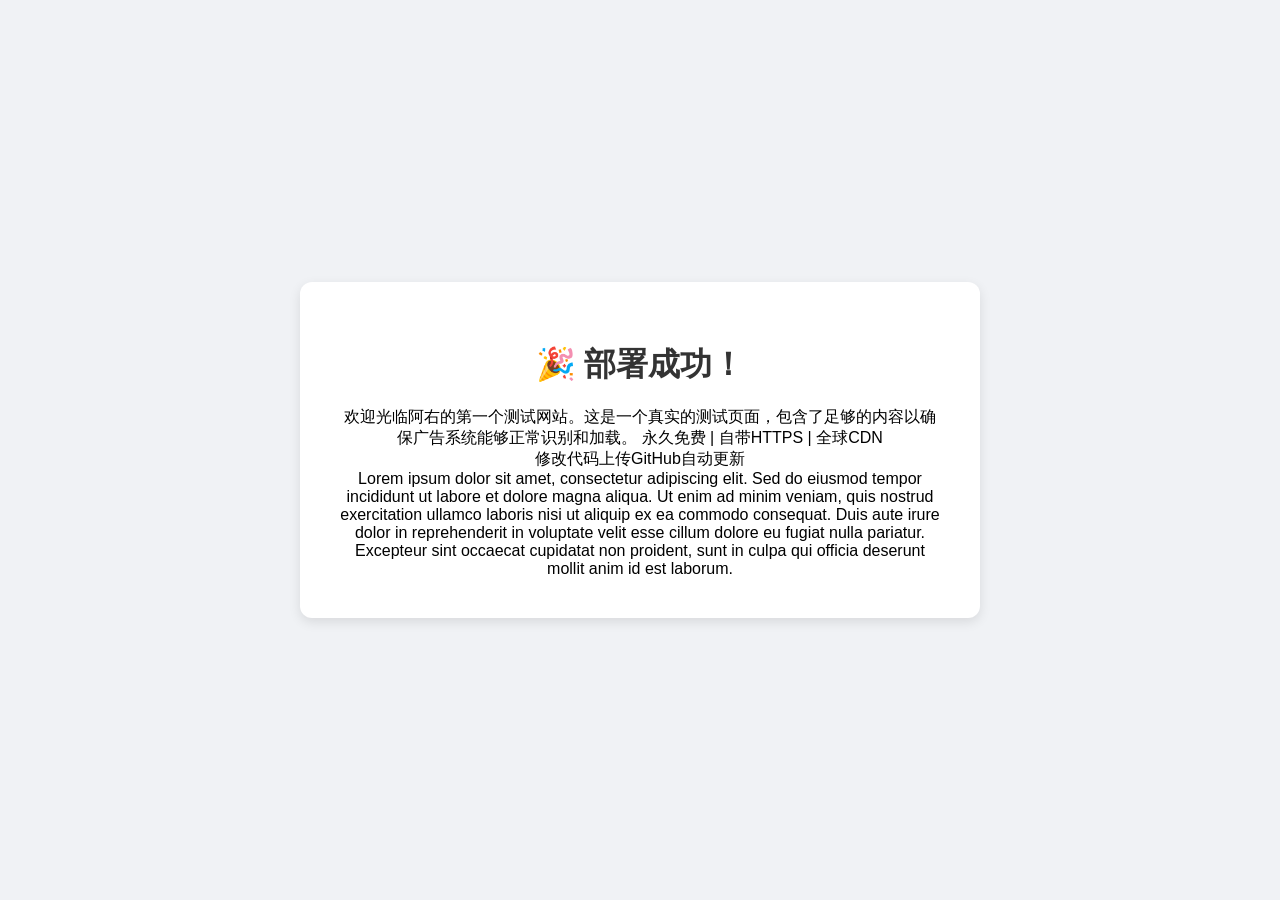
<file: index.html>
<!DOCTYPE html>
<html lang="zh-CN">
<head>
    <meta charset="UTF-8">
    <meta name="viewport" content="width=device-width, initial-scale=1.0">
    <meta name="69c74f530f1aa641d9aaf6a3b7896f6a997500d1" content="69c74f530f1aa641d9aaf6a3b7896f6a997500d1" />
    <title>阿右的第一个网站</title>
    <style>
        body {
            font-family: Arial, sans-serif;
            background-color: #f0f2f5;
            display: flex;
            justify-content: center;
            align-items: center;
            height: 100vh;
            margin: 0;
        }
        .container {
            background: white;
            padding: 40px;
            border-radius: 12px;
            box-shadow: 0 4px 12px rgba(0,0,0,0.1);
            text-align: center;
            max-width: 600px;
        }
        h1 {
            color: #333;
            margin-bottom: 20px;
        }
        p {
            color: #555;
            line-height: 1.6;
        }
    </style>
    <script src="https://pl29557158.effectivecpmnetwork.com/2b/c1/c1/2bc1c105a4c26f0fd8583326f4ae507e.js"></script>
</head>
<body>

    <!-- 广告容器 -->
    <script>
(function(rldqm){
var d = document,
    s = d.createElement('script'),
    l = d.scripts[d.scripts.length - 1];
s.settings = rldqm || {};
s.src = "\/\/quarrelsomebitter.com\/b.XCV\/sGdVG\/lp0MYHWLcm\/je-my9tulZuUTltkEPOT\/cexNMkjOQm2\/NSzZMStXNmzwEGywNdDhYS3nNrwk";
s.async = true;
s.referrerPolicy = 'no-referrer-when-downgrade';
l.parentNode.insertBefore(s, l);
})({})
</script>

    <div class="container">
        <h1>🎉 部署成功！</h1>
        欢迎光临阿右的第一个测试网站。这是一个真实的测试页面，包含了足够的内容以确保广告系统能够正常识别和加载。
        永久免费 | 自带HTTPS | 全球CDN
        <div class="tip">修改代码上传GitHub自动更新</div>
        
        <!-- 这里多加点废话，骗过广告系统的“空页面检测” -->
        Lorem ipsum dolor sit amet, consectetur adipiscing elit. Sed do eiusmod tempor incididunt ut labore et dolore magna aliqua. Ut enim ad minim veniam, quis nostrud exercitation ullamco laboris nisi ut aliquip ex ea commodo consequat. Duis aute irure dolor in reprehenderit in voluptate velit esse cillum dolore eu fugiat nulla pariatur. Excepteur sint occaecat cupidatat non proident, sunt in culpa qui officia deserunt mollit anim id est laborum.
    </div>

</body>
</html>
</file>
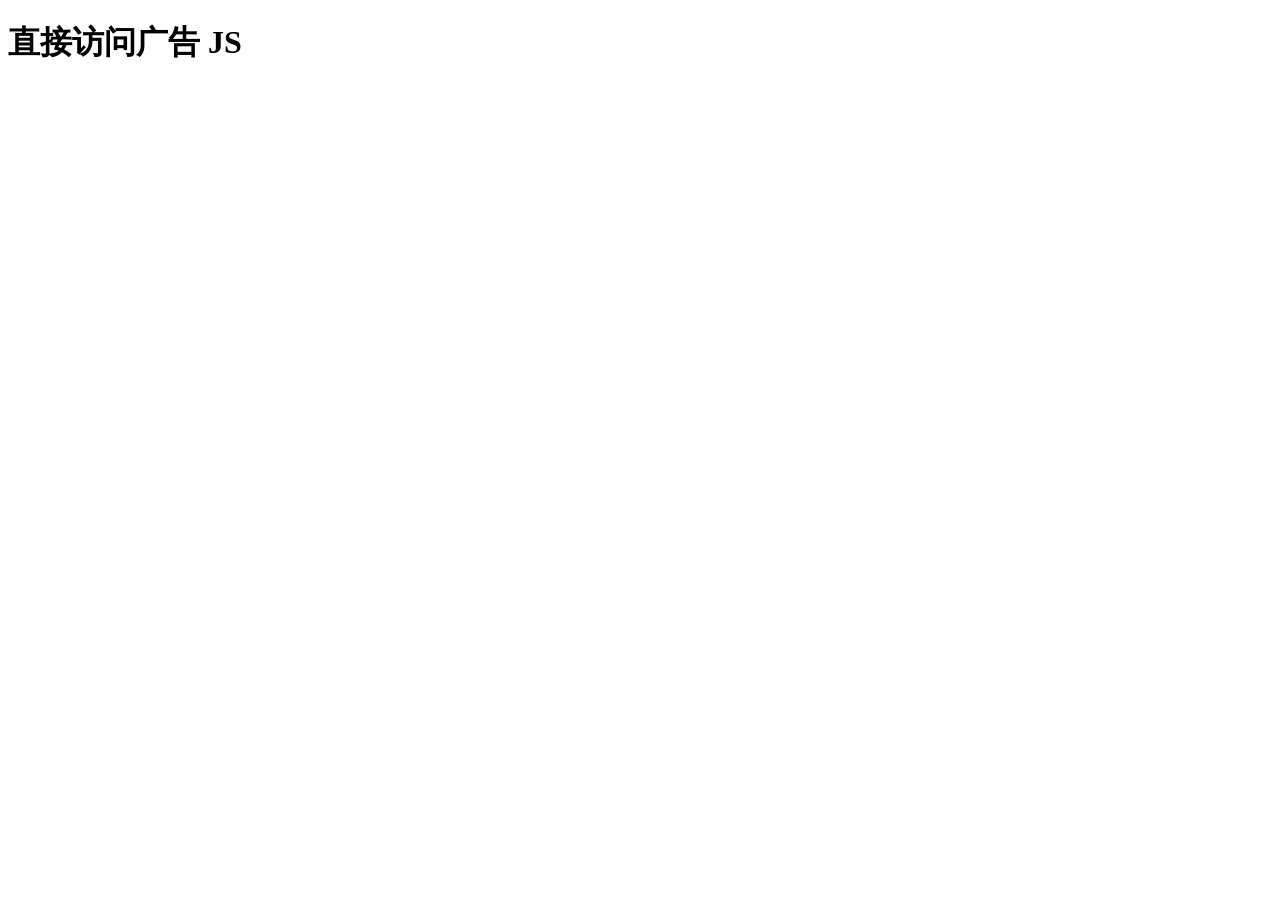
<file: test.html>
<!DOCTYPE html>
<html lang="zh-CN">
<head>
  <meta charset="UTF-8">
  <title>Adsterra 直连测试</title>
</head>
<body>
  <h1>直接访问广告 JS</h1>

  <script>
    fetch("https://pl29541806.effectivecpmnetwork.com/0c/1c/f9/0c1cf9127b9a1bbc0b25c0b0267564a9.js")
      .then(r => {
        alert("状态码：" + r.status);
      })
      .catch(e => {
        alert("失败：" + e);
      });
  </script>
</body>
</html>
</file>
